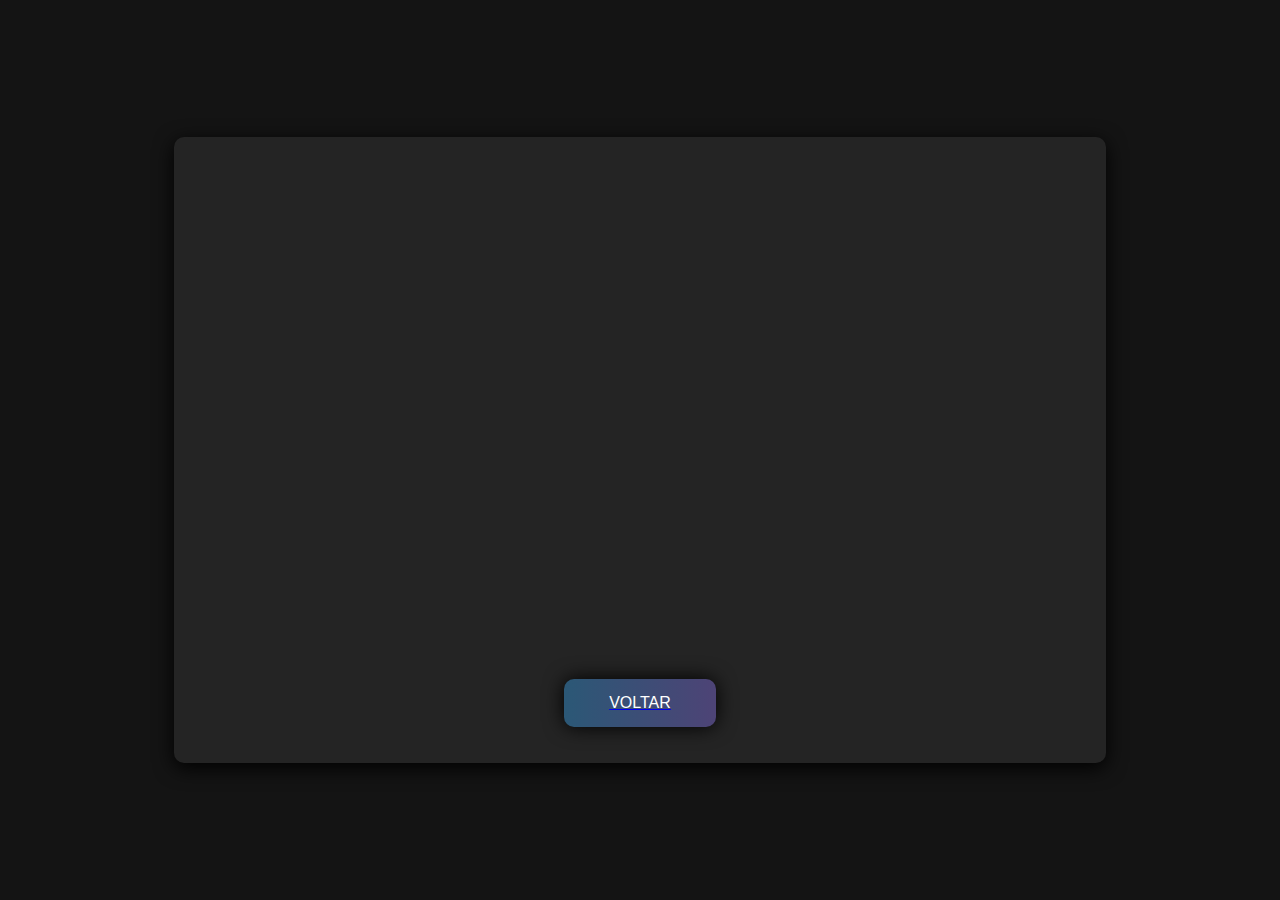
<file: AB.html>
<!DOCTYPE html>
<html lang="pt-br">
<head>
    <meta charset="UTF-8">
    <meta name="viewport" content="width=device-width, initial-scale=1.0">
    <link rel="stylesheet" href="video.css">
    <link rel="shortcut icon" href="Imagens/favicon.ico" type="image/x-icon">
    <title>Animatic Battle</title>
</head>
<body>
    <main>
        <div class="video">
            <iframe width="560" height="315" src="https://www.youtube.com/embed/CjbUT7C5VY8?si=5PgiKb1ltHFR4RQy" title="YouTube video player" frameborder="0" allow="accelerometer; autoplay; clipboard-write; encrypted-media; gyroscope; picture-in-picture; web-share" referrerpolicy="strict-origin-when-cross-origin" allowfullscreen></iframe>
        </div>
        <a href="index.html"><button class="btn-grad">Voltar</button></a>
    </main>
</body>
</html>
</file>
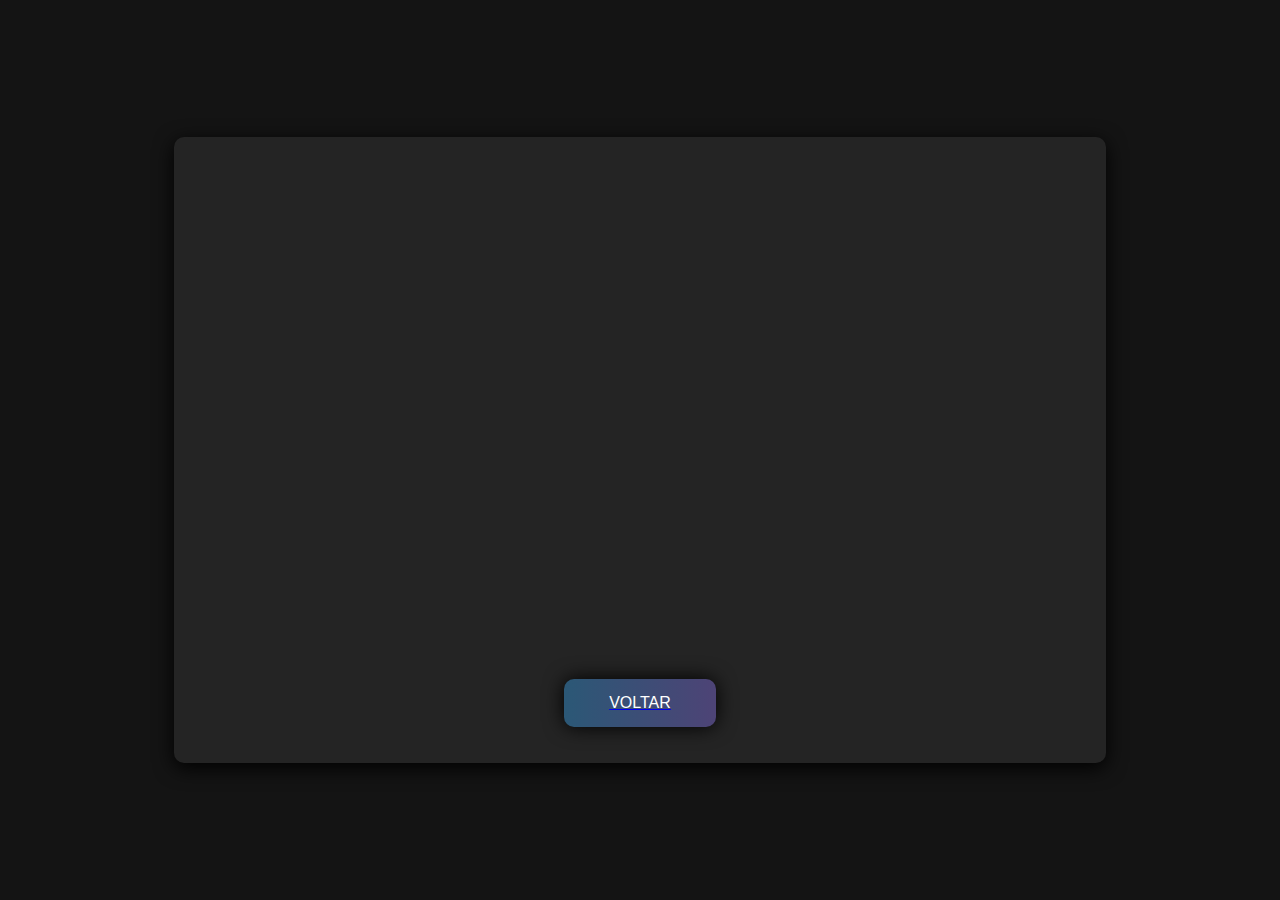
<file: bfdi.html>
<!DOCTYPE html>
<html lang="pt-br">
<head>
    <meta charset="UTF-8">
    <meta name="viewport" content="width=device-width, initial-scale=1.0">
    <link rel="stylesheet" href="video.css">
    <link rel="shortcut icon" href="Imagens/favicon.ico" type="image/x-icon">
    <title>BFDI</title>
</head>
<body>
    <main>
        <div class="video">
            <iframe width="560" height="315" src="https://www.youtube.com/embed/YQa2-DY7Y_Q?si=40ufSMCqHD-HXoeb" title="YouTube video player" frameborder="0" allow="accelerometer; autoplay; clipboard-write; encrypted-media; gyroscope; picture-in-picture; web-share" referrerpolicy="strict-origin-when-cross-origin" allowfullscreen></iframe>
        </div>
        <a href="index.html"><button class="btn-grad">Voltar</button></a>
    </main>
</body>
</html>
</file>
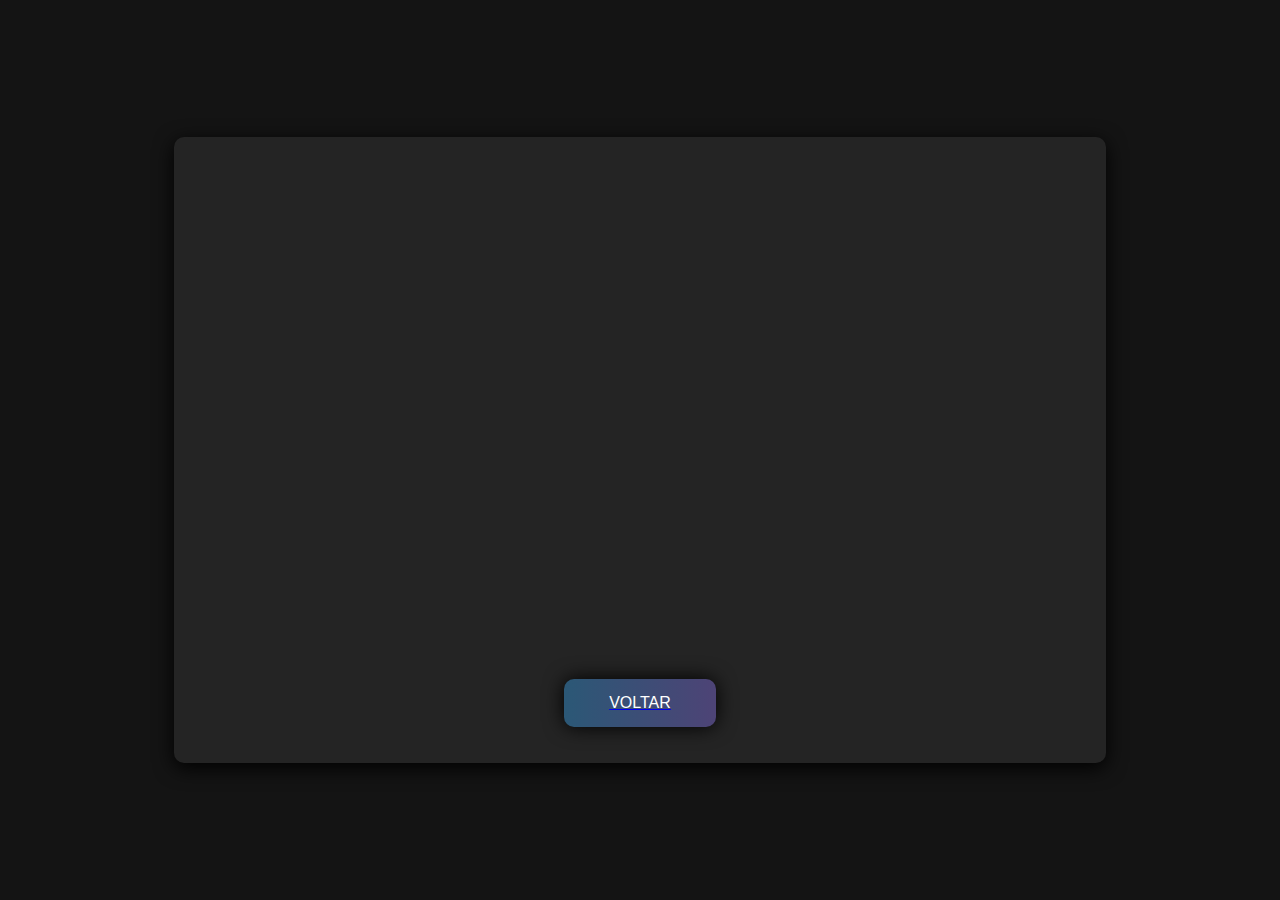
<file: BS.html>
<!DOCTYPE html>
<html lang="pt-br">
<head>
    <meta charset="UTF-8">
    <meta name="viewport" content="width=device-width, initial-scale=1.0">
    <link rel="stylesheet" href="video.css">
    <link rel="shortcut icon" href="Imagens/favicon.ico" type="image/x-icon">
    <title>Bean's Show</title>
</head>
<body>
    <main>
        <div class="video">
            <iframe width="560" height="315" src="https://www.youtube.com/embed/k6EQHD4oD9I?si=x_TkflnqDcUNs21t" title="YouTube video player" frameborder="0" allow="accelerometer; autoplay; clipboard-write; encrypted-media; gyroscope; picture-in-picture; web-share" referrerpolicy="strict-origin-when-cross-origin" allowfullscreen></iframe>
        </div>
        <a href="index.html"><button class="btn-grad">Voltar</button></a>
    </main>
</body>
</html>
</file>
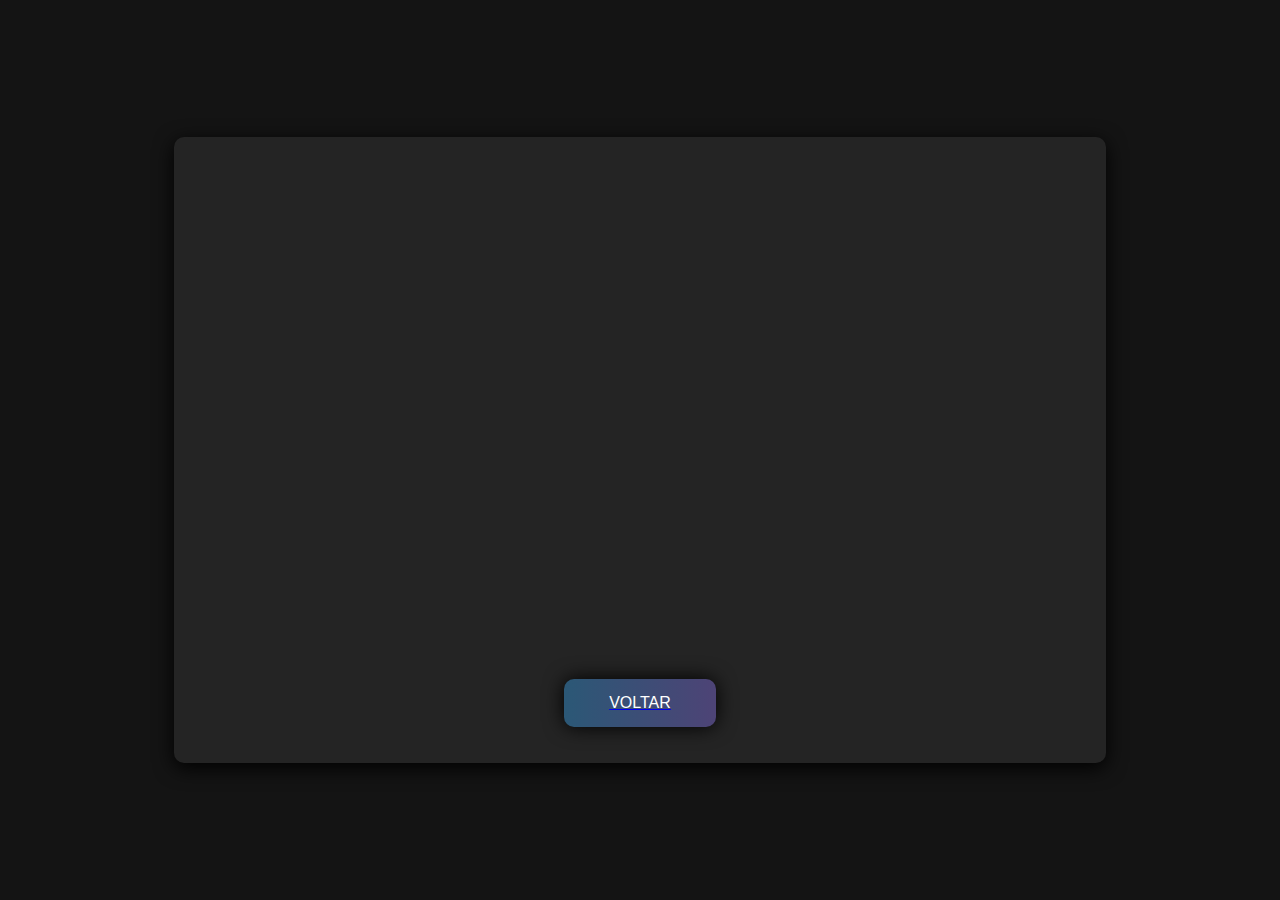
<file: BURNER.html>
<!DOCTYPE html>
<html lang="pt-br">
<head>
    <meta charset="UTF-8">
    <meta name="viewport" content="width=device-width, initial-scale=1.0">
    <link rel="stylesheet" href="video.css">
    <link rel="shortcut icon" href="Imagens/favicon.ico" type="image/x-icon">
    <title>BURNER</title>
</head>
<body>
    <main>
        <div class="video">
            <iframe width="560" height="315" src="https://www.youtube.com/embed/tw-EVHk3btQ?si=M_cul9iwKud_OtJr" title="YouTube video player" frameborder="0" allow="accelerometer; autoplay; clipboard-write; encrypted-media; gyroscope; picture-in-picture; web-share" referrerpolicy="strict-origin-when-cross-origin" allowfullscreen></iframe>
        </div>
        <a href="index.html"><button class="btn-grad">Voltar</button></a>
    </main>
</body>
</html>
</file>
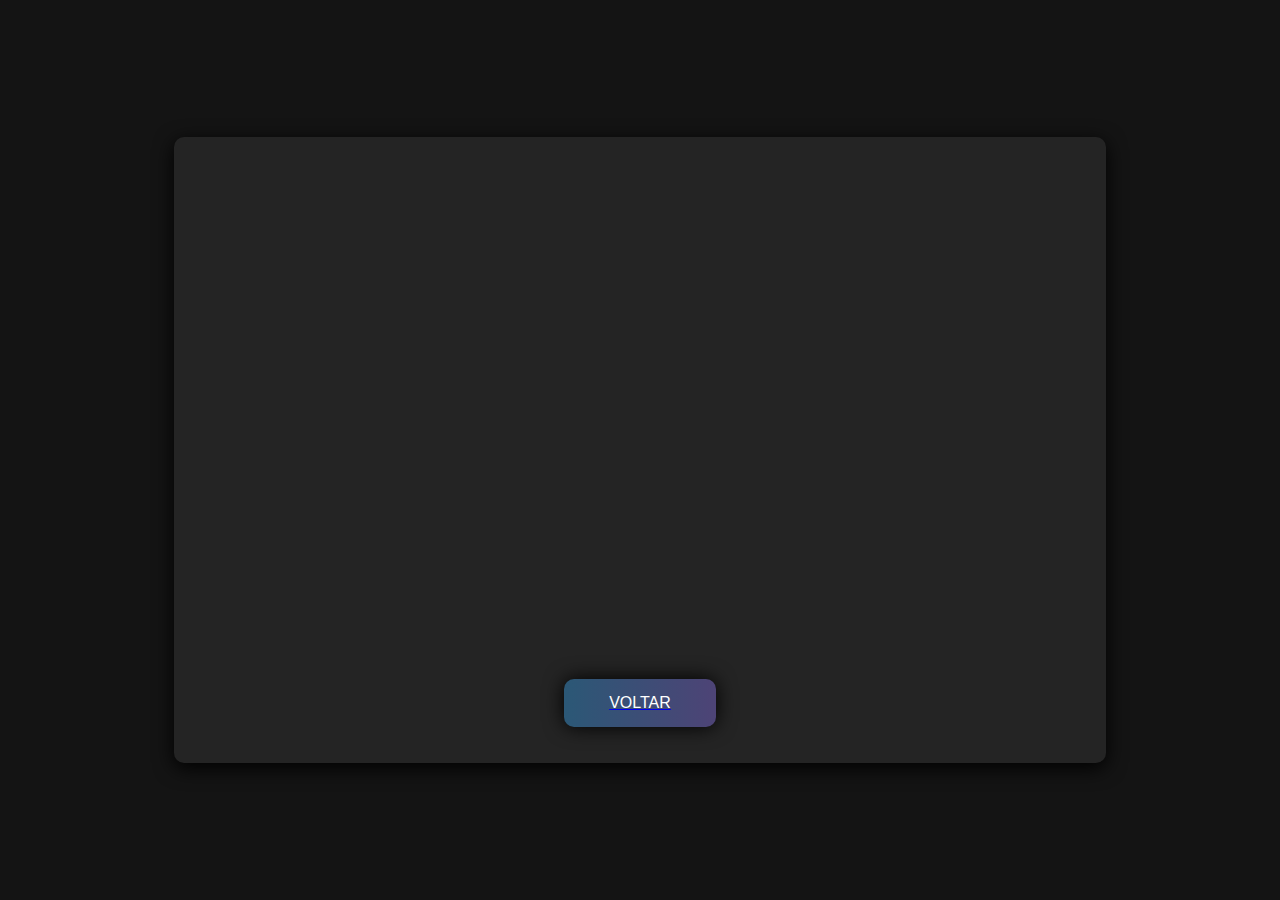
<file: CFMOT.html>
<!DOCTYPE html>
<html lang="pt-br">
<head>
    <meta charset="UTF-8">
    <meta name="viewport" content="width=device-width, initial-scale=1.0">
    <link rel="stylesheet" href="video.css">
    <link rel="shortcut icon" href="Imagens/favicon.ico" type="image/x-icon">
    <title>CFMOT</title>
</head>
<body>
    <main>
        <div class="video">
            <iframe width="560" height="315" src="https://www.youtube.com/embed/8Wnb4v61MBk?si=X20CVdJWTKCZH4r8" title="YouTube video player" frameborder="0" allow="accelerometer; autoplay; clipboard-write; encrypted-media; gyroscope; picture-in-picture; web-share" referrerpolicy="strict-origin-when-cross-origin" allowfullscreen></iframe>
        </div>
        <a href="index.html"><button class="btn-grad">Voltar</button></a>
    </main>
</body>
</html>
</file>
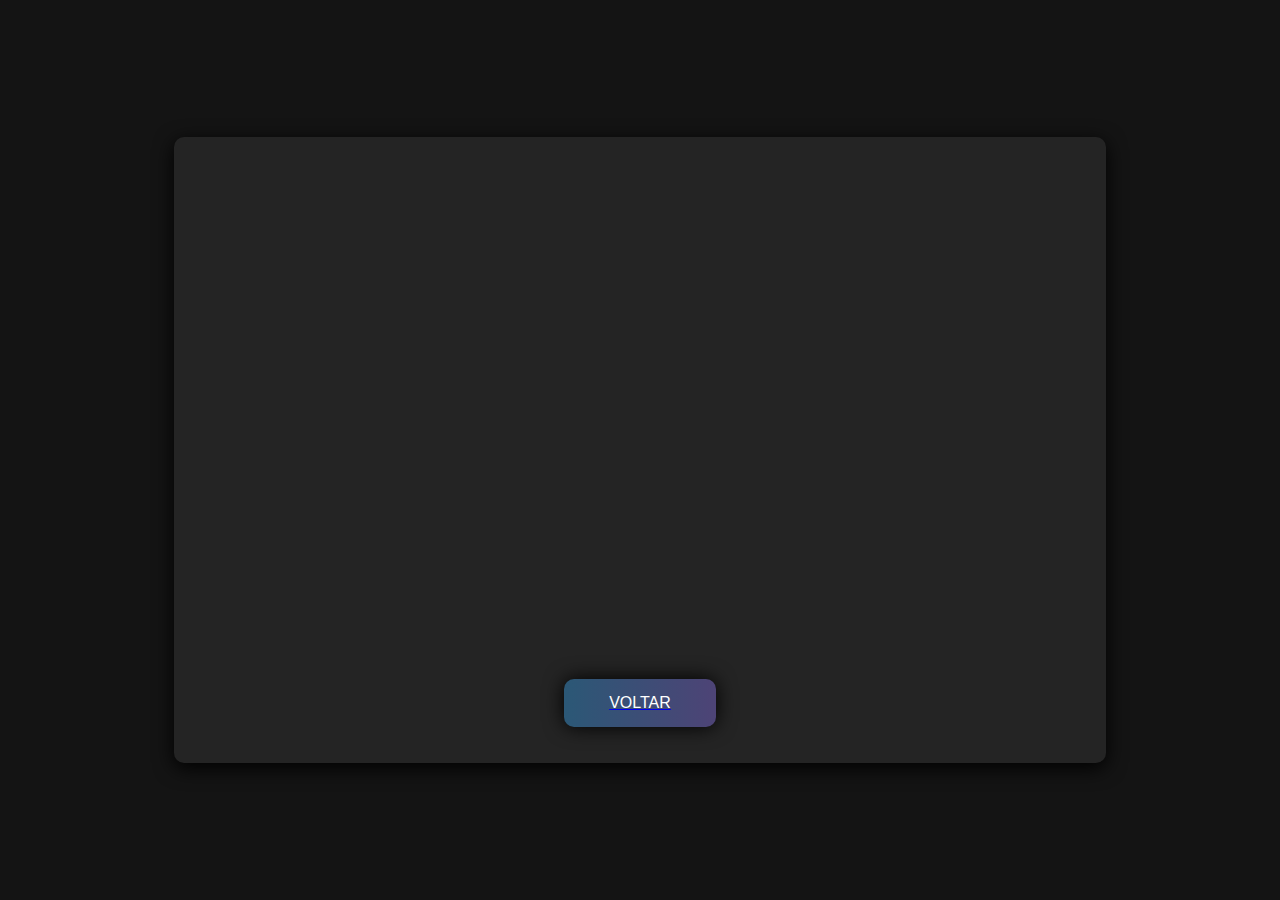
<file: II.html>
<!DOCTYPE html>
<html lang="pt-br">
<head>
    <meta charset="UTF-8">
    <meta name="viewport" content="width=device-width, initial-scale=1.0">
    <link rel="stylesheet" href="video.css">
    <link rel="shortcut icon" href="Imagens/favicon.ico" type="image/x-icon">
    <title>Inanimate Insanity</title>
</head>
<body>
    <main>
        <div class="video">
            <iframe width="560" height="315" src="https://www.youtube.com/embed/bI-u22A_RBk?si=U7OkN75QR9eOsR-0" title="YouTube video player" frameborder="0" allow="accelerometer; autoplay; clipboard-write; encrypted-media; gyroscope; picture-in-picture; web-share" referrerpolicy="strict-origin-when-cross-origin" allowfullscreen></iframe>
        </div>
        <a href="index.html"><button class="btn-grad">Voltar</button></a>
    </main>
</body>
</html>
</file>
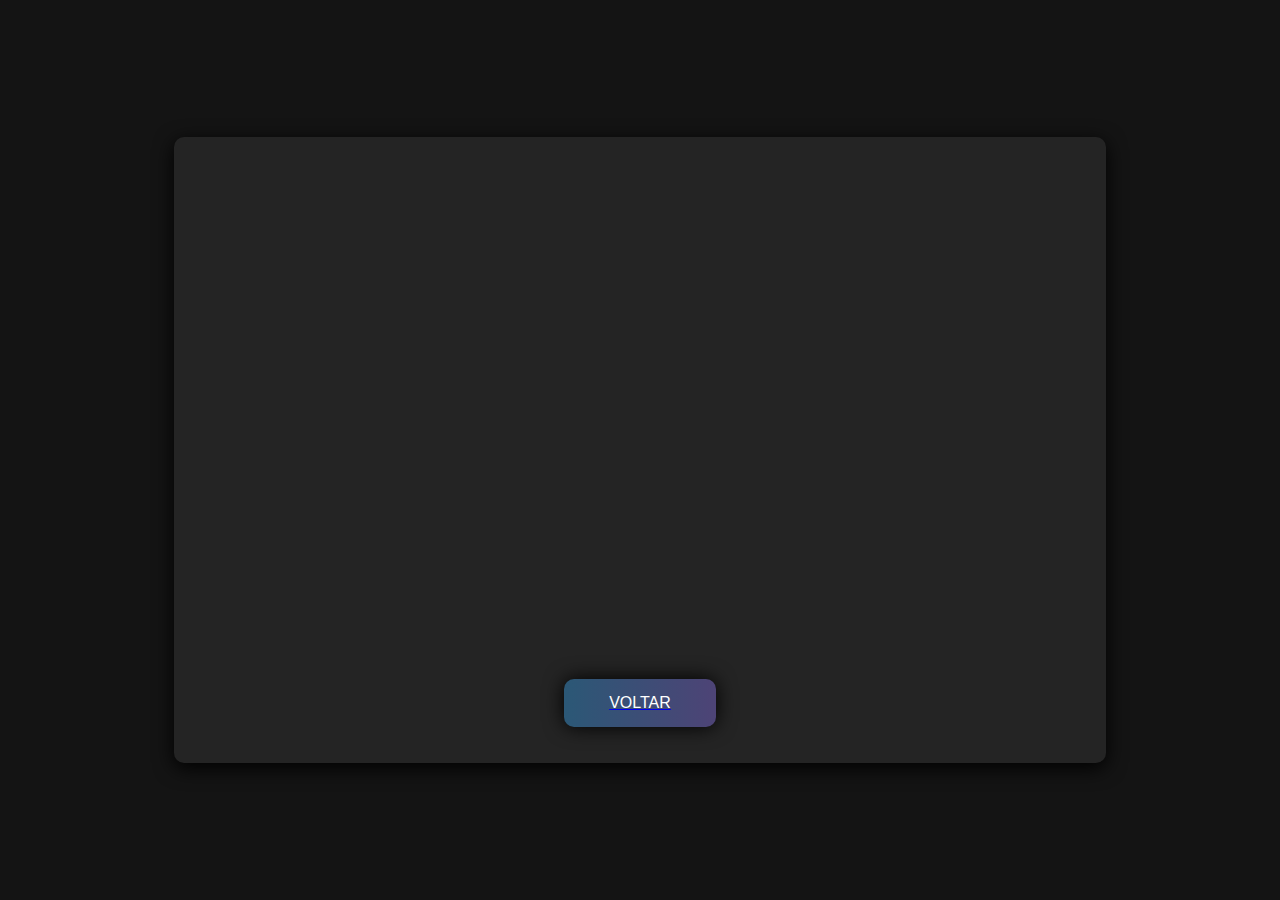
<file: ITFT.html>
<!DOCTYPE html>
<html lang="pt-br">
<head>
    <meta charset="UTF-8">
    <meta name="viewport" content="width=device-width, initial-scale=1.0">
    <link rel="stylesheet" href="video.css">
    <link rel="shortcut icon" href="Imagens/favicon.ico" type="image/x-icon">
    <title>It's Time For The</title>
</head>
<body>
    <main>
        <div class="video">
            <iframe width="560" height="315" src="https://www.youtube.com/embed/kvHc3e87Bfw?si=opoPnIVL8Ekm1xU-" title="YouTube video player" frameborder="0" allow="accelerometer; autoplay; clipboard-write; encrypted-media; gyroscope; picture-in-picture; web-share" referrerpolicy="strict-origin-when-cross-origin" allowfullscreen></iframe>
        </div>
        <a href="index.html"><button class="btn-grad">Voltar</button></a>
    </main>
</body>
</html>
</file>
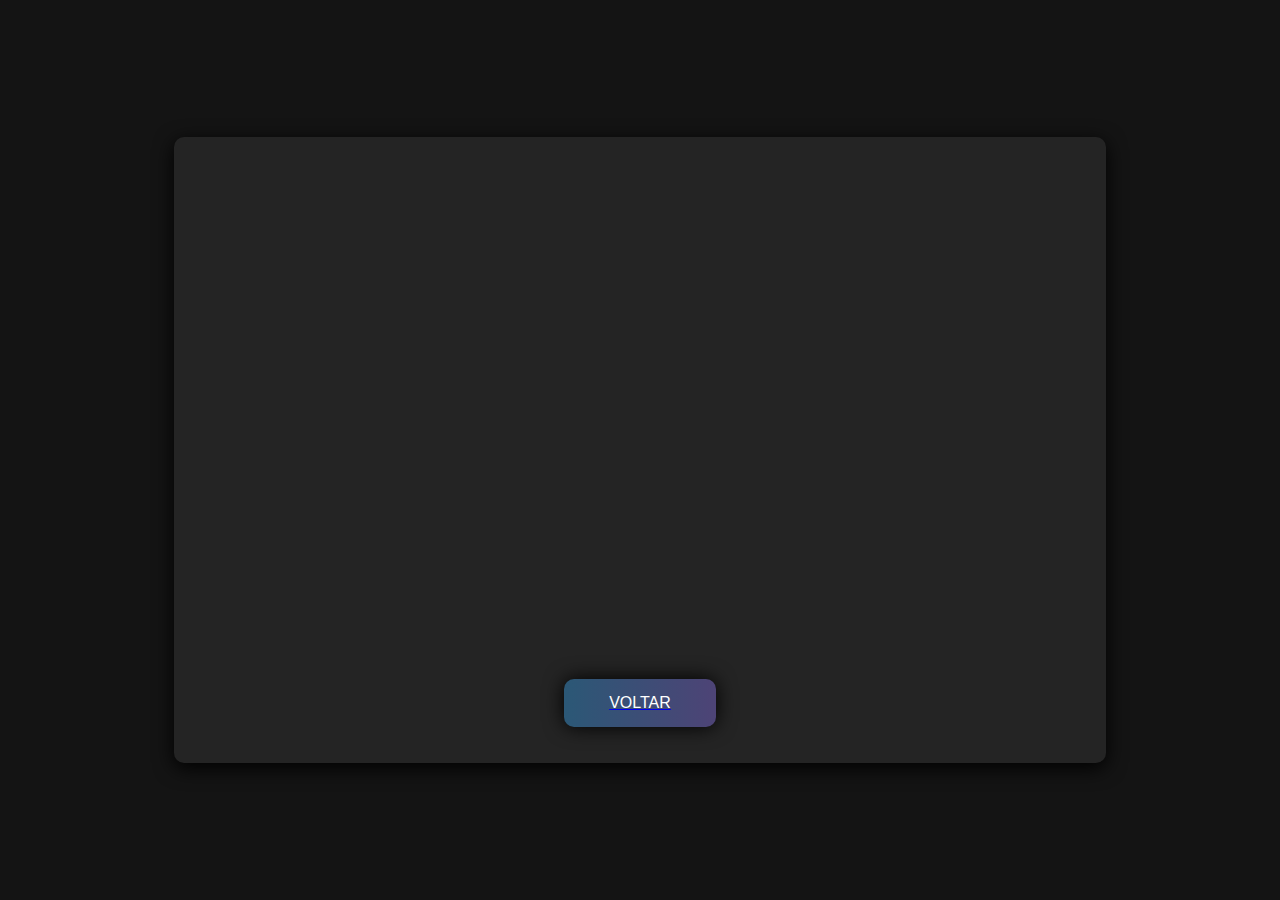
<file: ONE.html>
<!DOCTYPE html>
<html lang="pt-br">
<head>
    <meta charset="UTF-8">
    <meta name="viewport" content="width=device-width, initial-scale=1.0">
    <link rel="stylesheet" href="video.css">
    <link rel="shortcut icon" href="Imagens/favicon.ico" type="image/x-icon">
    <title>ONE</title>
</head>
<body>
    <main>
        <div class="video">
            <iframe width="560" height="315" src="https://www.youtube.com/embed/cE2hd1mKDZM?si=9KDx5i9da8Dizm2s" title="YouTube video player" frameborder="0" allow="accelerometer; autoplay; clipboard-write; encrypted-media; gyroscope; picture-in-picture; web-share" referrerpolicy="strict-origin-when-cross-origin" allowfullscreen></iframe>
        </div>
        <a href="index.html"><button class="btn-grad">Voltar</button></a>
    </main>
</body>
</html>
</file>
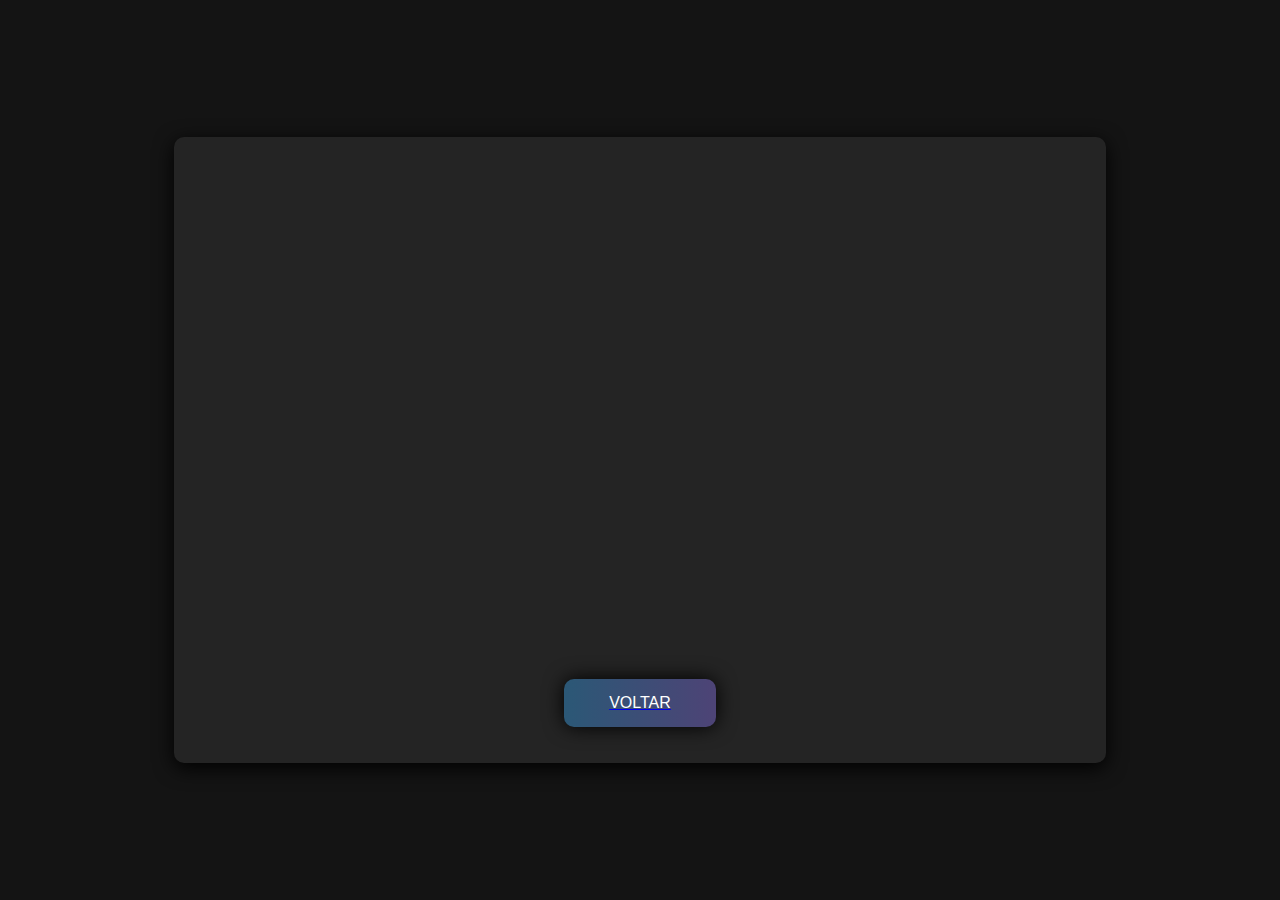
<file: ORBIT.html>
<!DOCTYPE html>
<html lang="pt-br">
<head>
    <meta charset="UTF-8">
    <meta name="viewport" content="width=device-width, initial-scale=1.0">
    <link rel="stylesheet" href="video.css">
    <link rel="shortcut icon" href="Imagens/favicon.ico" type="image/x-icon">
    <title>ORBIT</title>
</head>
<body>
    <main>
        <div class="video">
            <iframe width="560" height="315" src="https://www.youtube.com/embed/EEd2fp5rh0o?si=I44jN-YDhUhIayk6" title="YouTube video player" frameborder="0" allow="accelerometer; autoplay; clipboard-write; encrypted-media; gyroscope; picture-in-picture; web-share" referrerpolicy="strict-origin-when-cross-origin" allowfullscreen></iframe>
        </div>
        <a href="index.html"><button class="btn-grad">Voltar</button></a>
    </main>
</body>
</html>
</file>
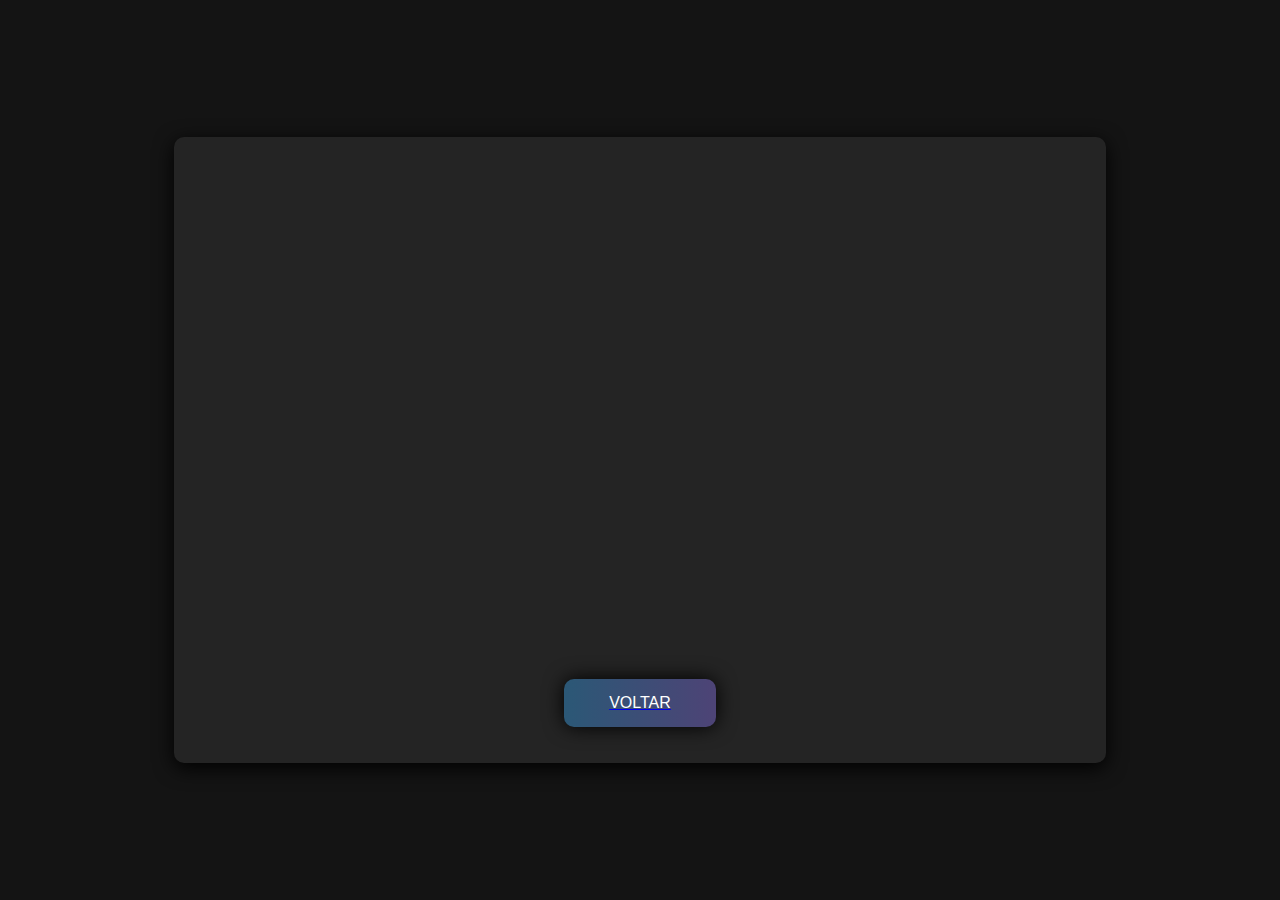
<file: TNM.html>
<!DOCTYPE html>
<html lang="pt-br">
<head>
    <meta charset="UTF-8">
    <meta name="viewport" content="width=device-width, initial-scale=1.0">
    <link rel="stylesheet" href="video.css">
    <link rel="shortcut icon" href="Imagens/favicon.ico" type="image/x-icon">
    <title>The Nightly Manor</title>
</head>
<body>
    <main>
        <div class="video">
            <iframe width="560" height="315" src="https://www.youtube.com/embed/T1w9gjxShbo?si=hFVuWPbPa1PICuxA" title="YouTube video player" frameborder="0" allow="accelerometer; autoplay; clipboard-write; encrypted-media; gyroscope; picture-in-picture; web-share" referrerpolicy="strict-origin-when-cross-origin" allowfullscreen></iframe>
        </div>
        <a href="index.html"><button class="btn-grad">Voltar</button></a>
    </main>
</body>
</html>
</file>
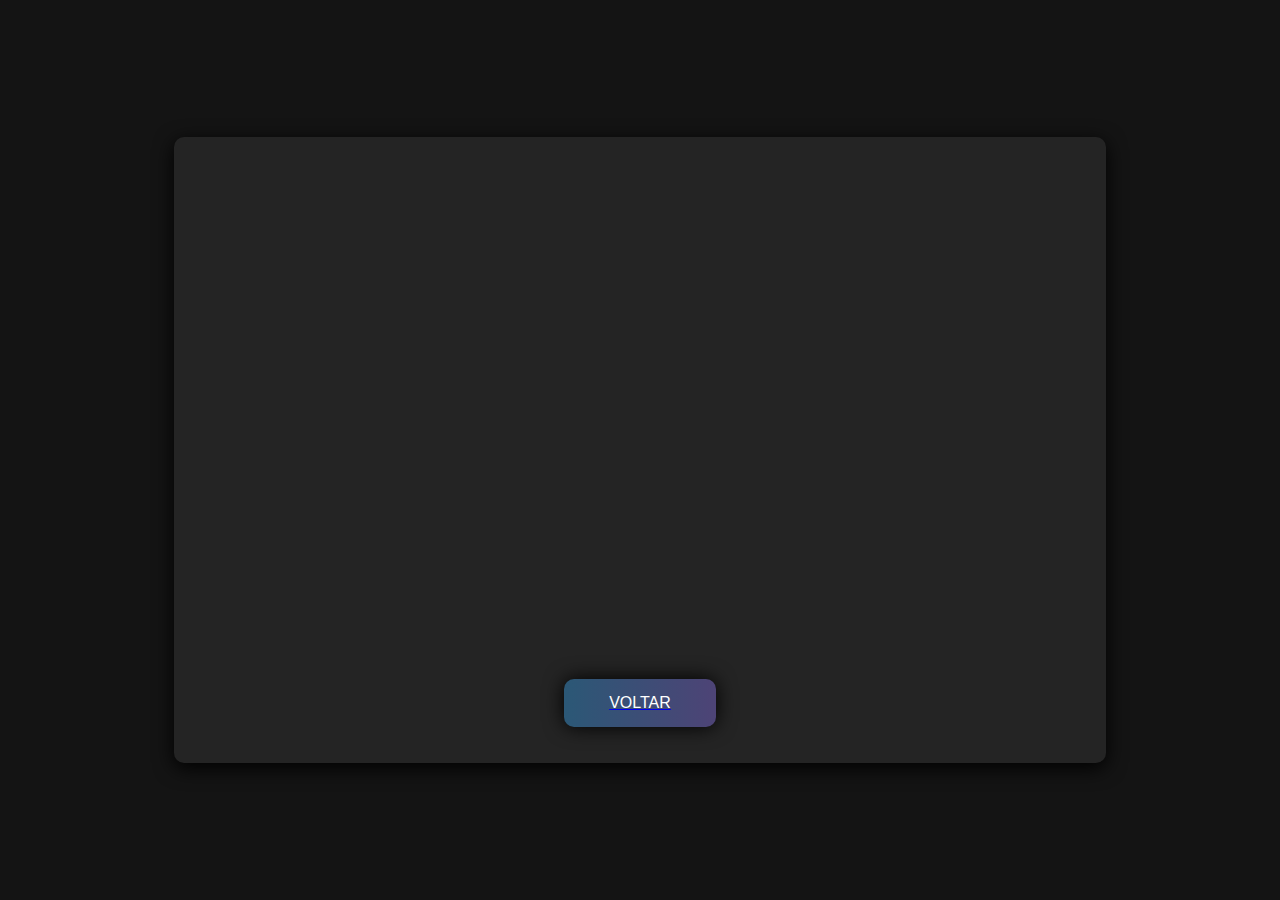
<file: Tripwire.html>
<!DOCTYPE html>
<html lang="pt-br">
<head>
    <meta charset="UTF-8">
    <meta name="viewport" content="width=device-width, initial-scale=1.0">
    <link rel="stylesheet" href="video.css">
    <link rel="shortcut icon" href="Imagens/favicon.ico" type="image/x-icon">
    <title>Tripwire</title>
</head>
<body>
    <main>
        <div class="video">
            <iframe width="560" height="315" src="https://www.youtube.com/embed/I9avtTC4g00?si=unFNFjWecrlAOITr" title="YouTube video player" frameborder="0" allow="accelerometer; autoplay; clipboard-write; encrypted-media; gyroscope; picture-in-picture; web-share" referrerpolicy="strict-origin-when-cross-origin" allowfullscreen></iframe>
        </div>
        <a href="index.html"><button class="btn-grad">Voltar</button></a>
    </main>
</body>
</html>
</file>
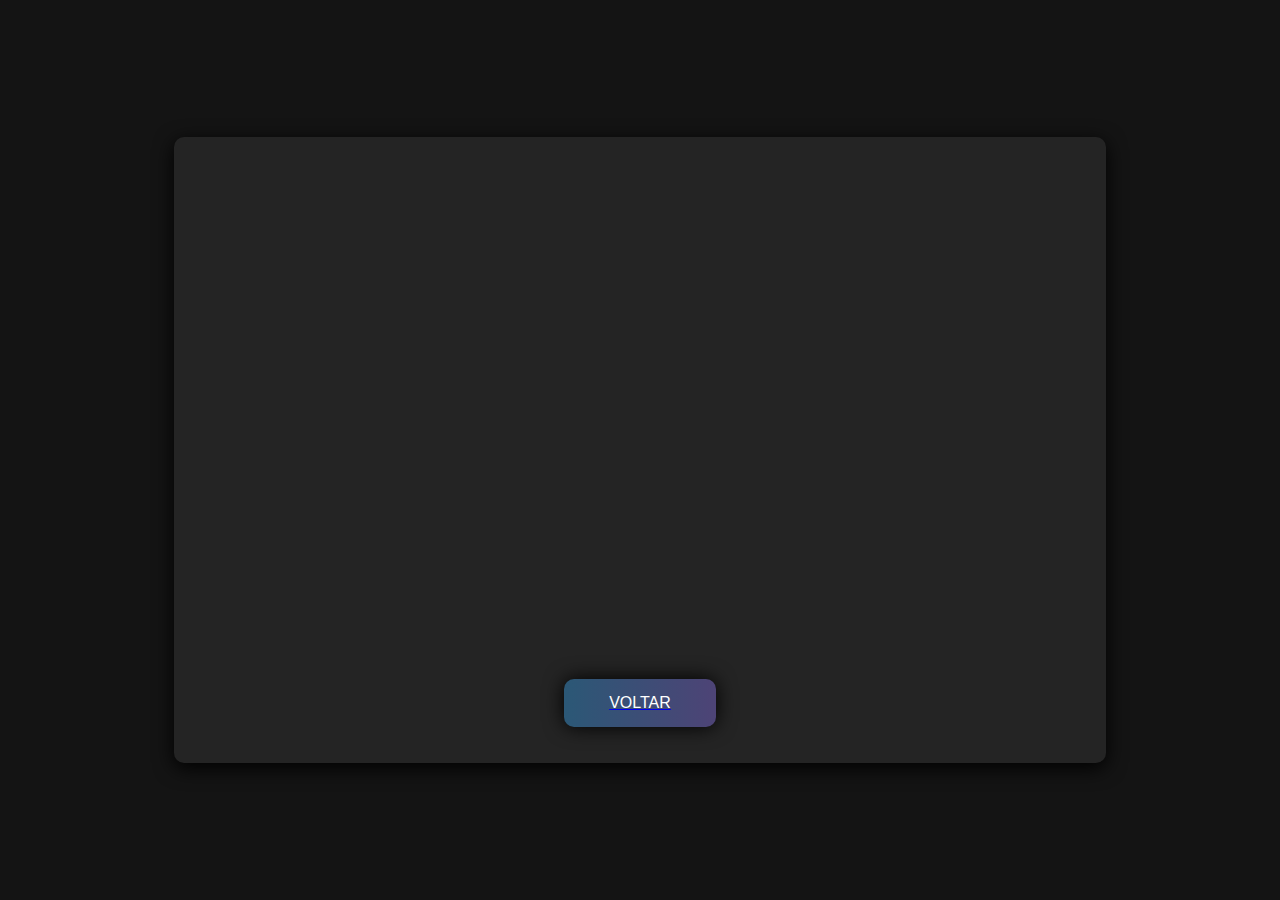
<file: WOAS.html>
<!DOCTYPE html>
<html lang="pt-br">
<head>
    <meta charset="UTF-8">
    <meta name="viewport" content="width=device-width, initial-scale=1.0">
    <link rel="stylesheet" href="video.css">
    <link rel="shortcut icon" href="Imagens/favicon.ico" type="image/x-icon">
    <title>WOAS</title>
</head>
<body>
    <main>
        <div class="video">
            <iframe width="560" height="315" src="https://www.youtube.com/embed/71vpl12zRrQ?si=1HM4jyl-Fzjhh1j_" title="YouTube video player" frameborder="0" allow="accelerometer; autoplay; clipboard-write; encrypted-media; gyroscope; picture-in-picture; web-share" referrerpolicy="strict-origin-when-cross-origin" allowfullscreen></iframe>
        </div>
        <a href="index.html"><button class="btn-grad">Voltar</button></a>
    </main>
</body>
</html>
</file>
<file: video.css>
* {
  margin: 0;
  padding: 0;
}

body {
  height: 100vh;
  display: flex;
  justify-content: center;
  align-items: center;
  background-color: rgb(20, 20, 20);
}

main {
  background-color: rgb(36, 36, 36);
  padding: 1rem;
  border-radius: 10px;
  box-shadow: 0 5px 20px rgb(0, 0, 0);
  max-width: 900px;
  width: 100%;
}

.video {
  position: relative;
  padding-top: 56.25%;
}

.video iframe {
  position: absolute;
  top: 0;
  left: 0;
  width: 100%;
  height: 100%;
  border: 0;
}

.btn-grad {
  margin: 20px auto;
  display: block;
  background-image: linear-gradient(
    to right,
    #2b5876 0%,
    #4e4376 51%,
    #2b5876 100%
  );
  padding: 15px 45px;
  text-align: center;
  text-transform: uppercase;
  transition: 0.5s;
  background-size: 200% auto;
  color: white;
  box-shadow: 0 0 20px #000000;
  border-radius: 10px;
  display: block;
  border: none;
  cursor: pointer;
  font-size: 16px;
}

.btn-grad:hover {
  background-position: right center;
  color: #fff;
  text-decoration: none;
}
</file>
